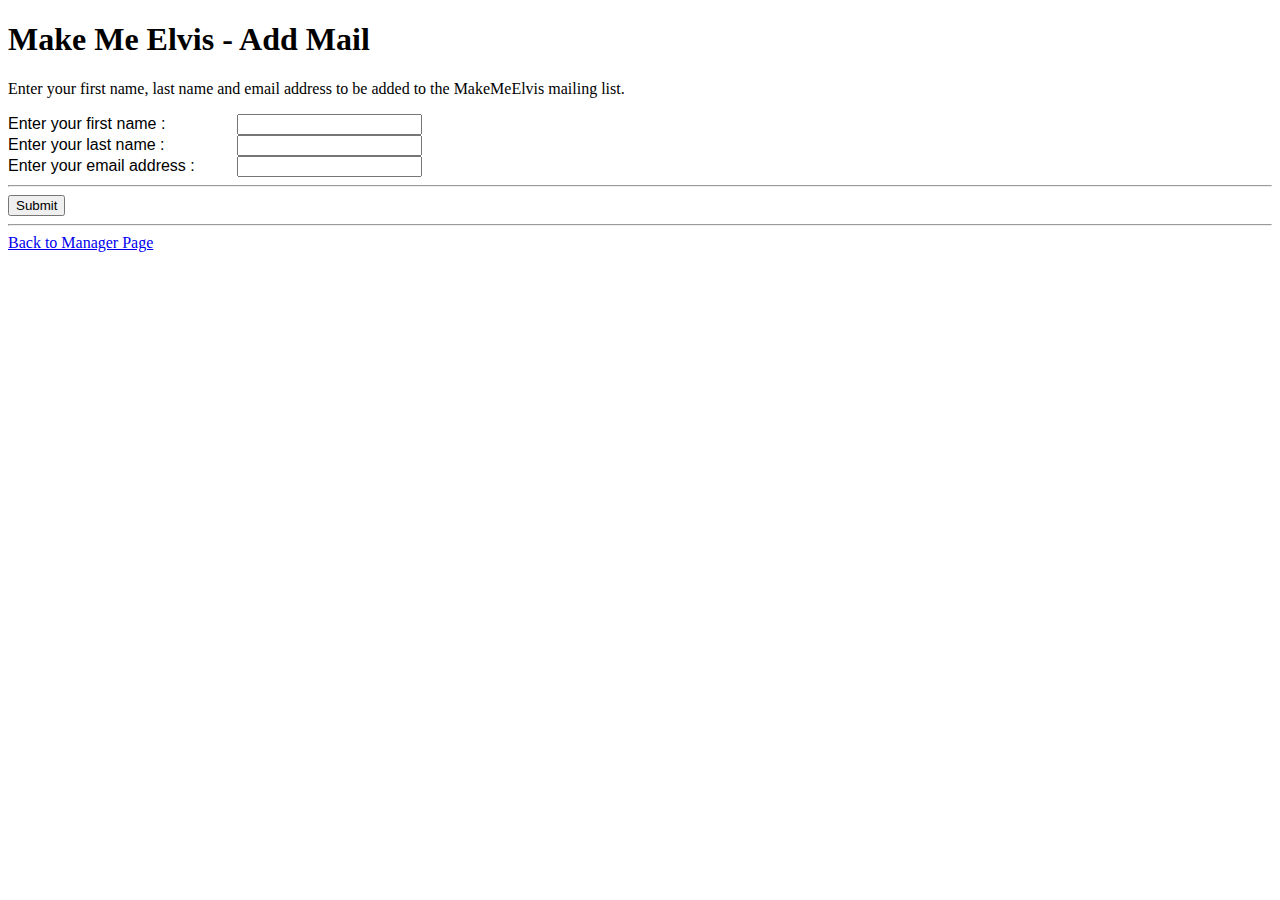
<file: addmail.html>
<!doctype html>
<html>
	<head>
		<meta charset="utf-8">
		<title>
				Make Me Elvis - Add Mail
		</title>
		<link rel="stylesheet" type="text/css" href="type.css">
	</head>
	<body>
		<h1>
			Make Me Elvis - Add Mail
		</h1>
		<p>Enter your first name, last name and email address to be added to the MakeMeElvis mailing list.</p>
		<form method="post" action="http://10.0.108.38/project/test.php">
			<label for="firstname">Enter your first name : </label>
			<input type="text" id="firstname" name="firstname"><br>
			<label for="lastname">Enter your last name : </label>
			<input type="text" id="lastname" name="lastname"><br>
			<label for="email">Enter your email address : </label>
			<input type="email" id="email" name="email"><br>
			<hr>
			<input type="submit" name="submit" Value="Submit">
		</form>
		<hr>
		<a href="navigator.html">Back to Manager Page</a>		
	</body>
</html>
</file>
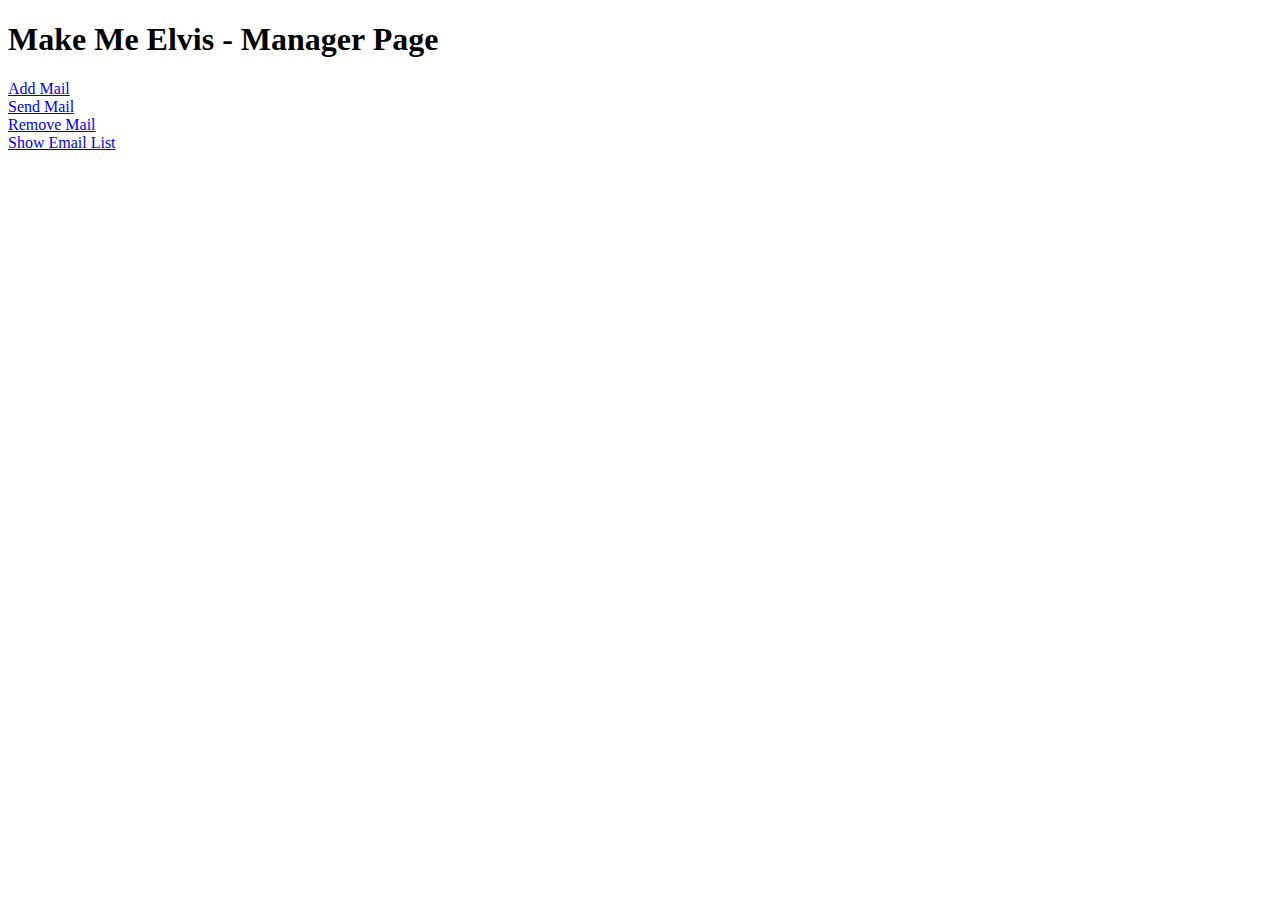
<file: navigator.html>
<!doctype html>
<head>
	<meta charset="utf-8">
	<title>
		Make Me Elvis Navi
	</title>
</head>
<body>
	<h1>
		Make Me Elvis - Manager Page
	</h1>
	<a href="addmail.php" #target="_blank">Add Mail</a><br>
	<a href="sendmail1.php" #target="_blank">Send Mail</a><br>
	<a href="removeemail.html" #target="_blank">Remove Mail</a><br>
	<a href="emaillist.php">Show Email List</a>
</body>
</file>
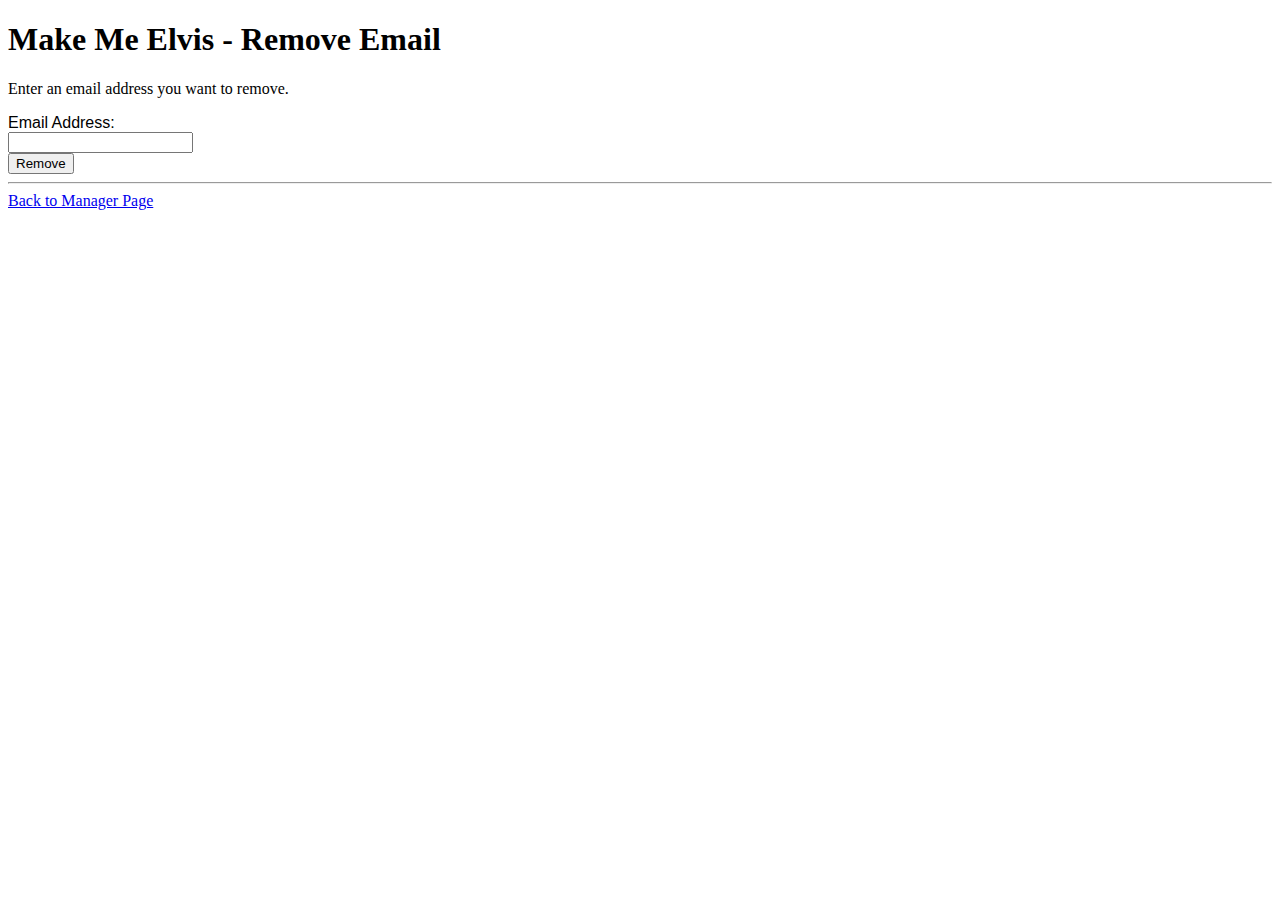
<file: removeemail.html>
<!doctype html>
<html>
	<head>
		<meta charset="utf-8">
		<title>
			Make Me Elvis - Remove Mail
		</title>
		<link rel="stylesheet" type="text/css" href="type.css">
	</head>
	<body>
		<h1>
			Make Me Elvis - Remove Email
		</h1>
		<p>Enter an email address you want to remove.</p>
		<form method="post" action="http://10.0.108.38/project/removeemail.php">
			<label for="email">Email Address:</label><br>
			<input type="email" id="email" name="email"><br>
			<input type="submit" name="submit" value="Remove">
		</form>
		<hr>
		<a href="navigator.html">Back to Manager Page</a>
	</body>
</html>
</file>
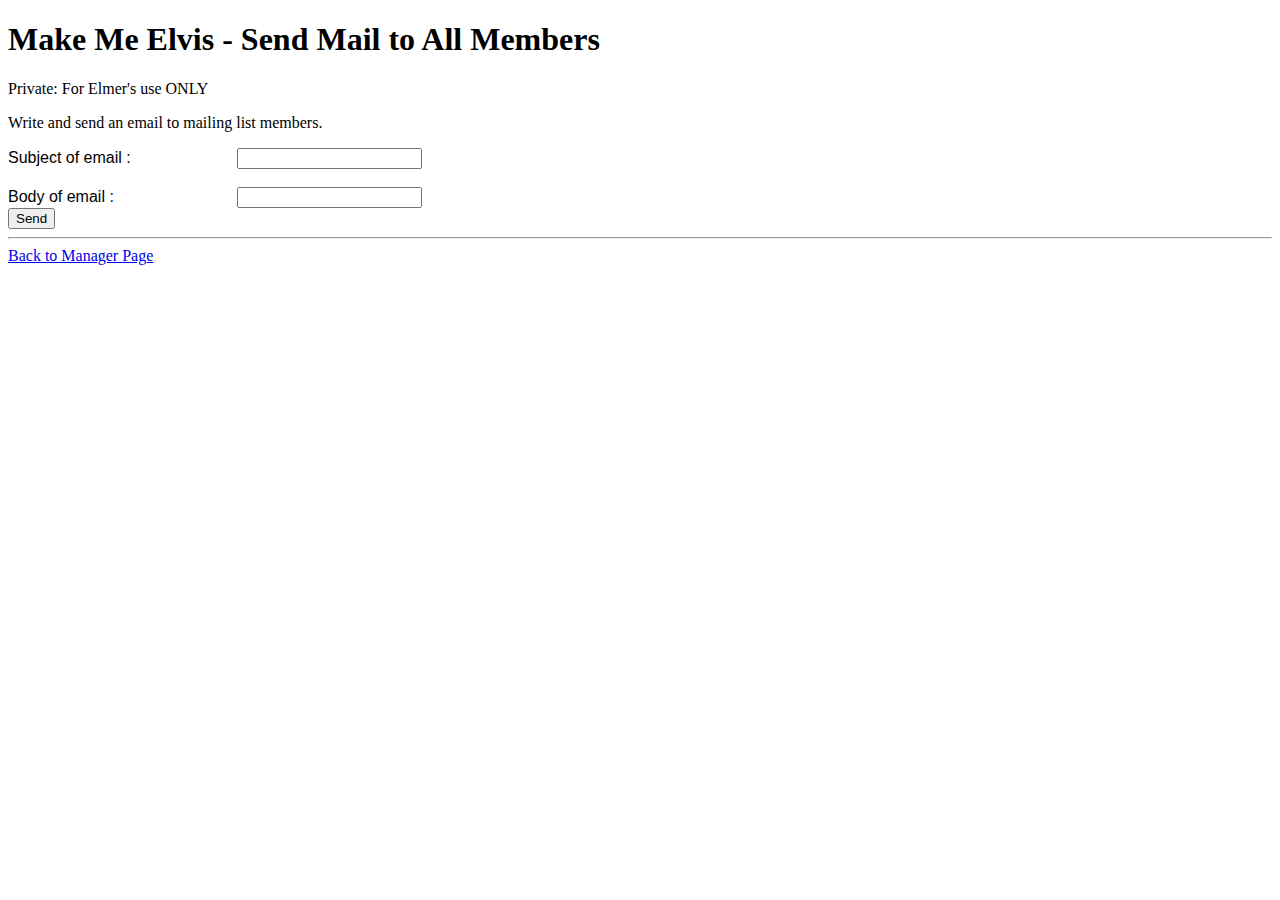
<file: sendmail.html>
<!doctype html>
<html>
	<head>
		<meta charset="utf-8" >
		<title>
			Make Me Elvis - Send Mail
		</title>
		<link rel="stylesheet" type="text/css" href="type.css">
	</head>
	<body>
		<h1>Make Me Elvis - Send Mail to All Members</h1>
		<p>Private: For Elmer's use ONLY</p>
		<p>Write and send an email to mailing list members.</p>
		<form method="post" action="http://10.0.108.69/php/project/sendmail.php">
			<label for="subject">Subject of email :</label>
			<input type="text" id="subject" name="subject"><br><br>
			<label for="message">Body of email :</label>
			<input type="textarea" id="message" name="message"><br>
			<input type="submit" name="submit" value="Send">
		</form>
				<hr>
		<a href="navigator.html">Back to Manager Page</a>
	</body>
</html>
</file>
<file: type.css>
form label,div{
	display:inline-block;
	width:225px;
	font-family:sans-serif;
	
}
</file>
